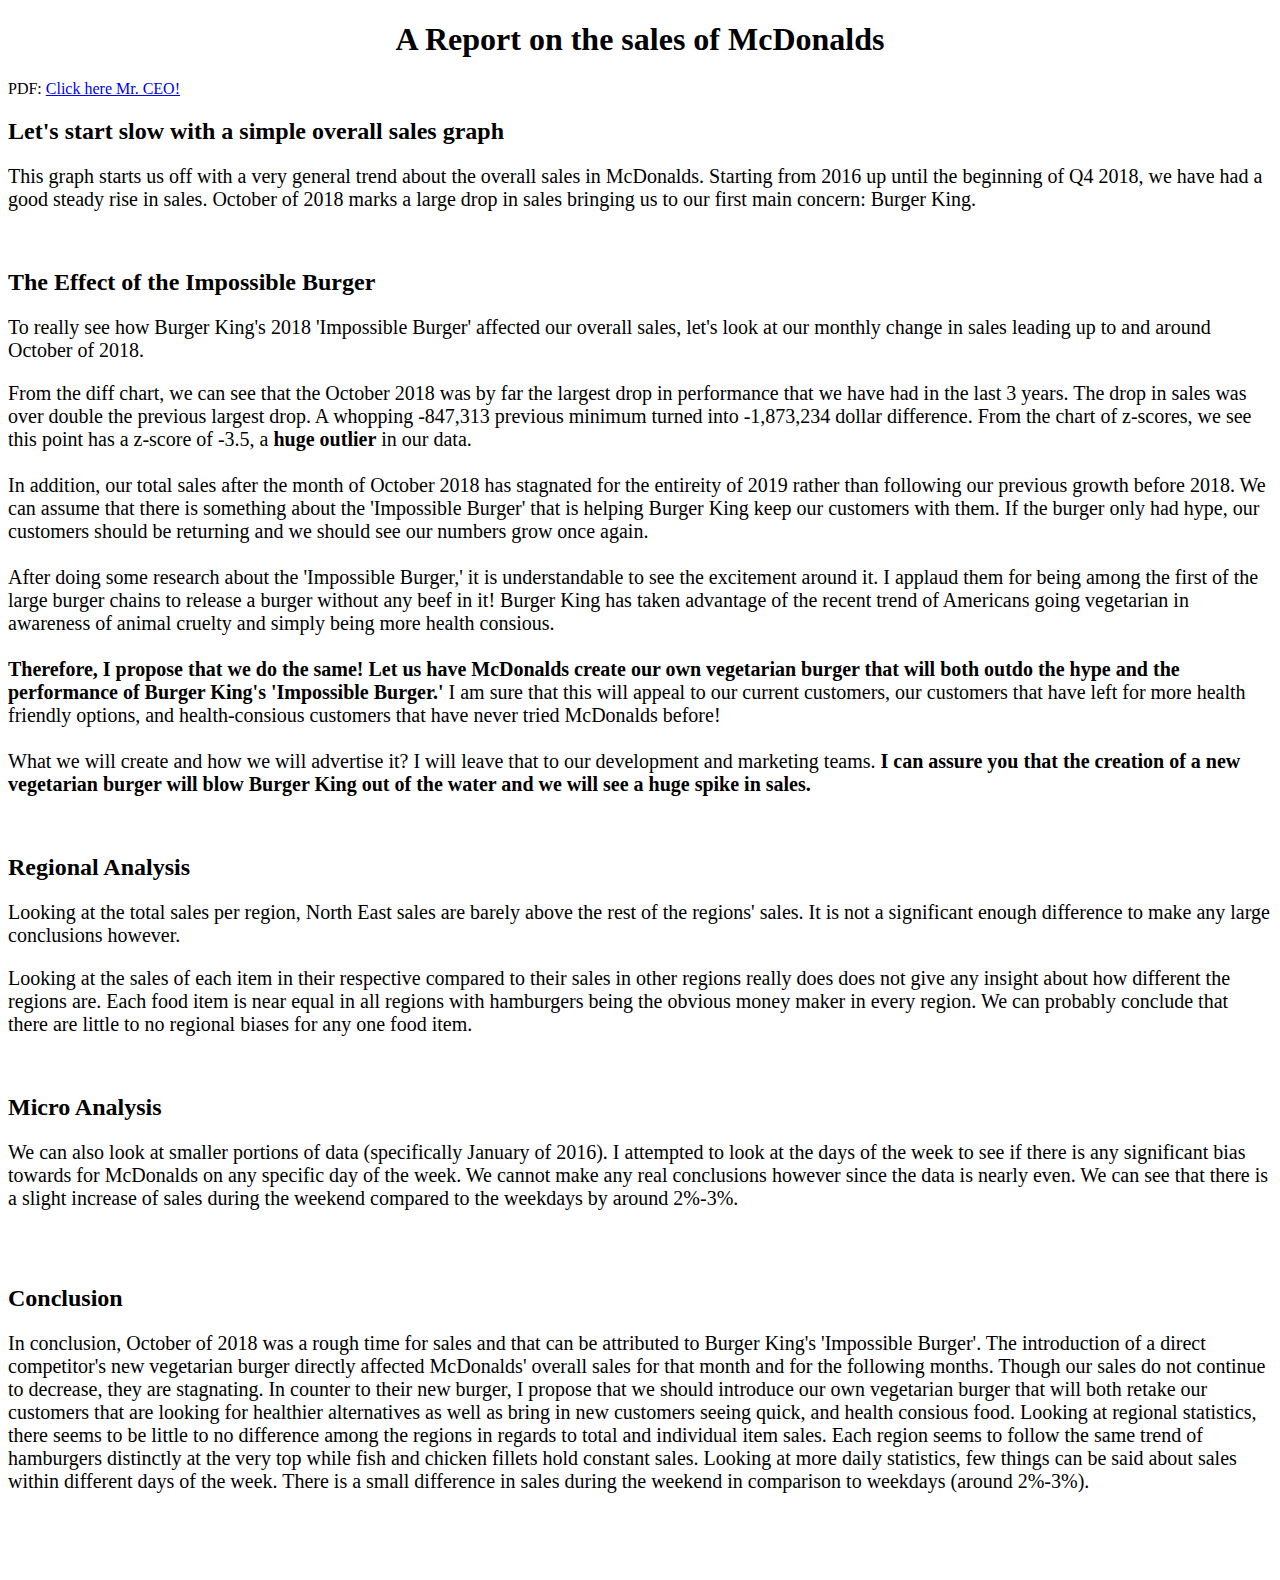
<file: hw2/index.html>
<!DOCTYPE html>
<html>
<head>
    <title>McDonalds Data Report</title>
    <script src="https://code.highcharts.com/highcharts.js"></script>
    <script type="text/javascript" src="data.js"></script>
    <link rel = "stylesheet" type = "text/css" href = "main.css" />
</head>

<body>
    <h1>A Report on the sales of McDonalds</h1> 
    PDF: <a href="./ceo.pdf" download>Click here Mr. CEO!</a>
    <br>
    <h2>Let's start slow with a simple overall sales graph</h2>
    <div id="container1"></div>
    <p>
        This graph starts us off with a very general trend about the overall sales in McDonalds.
        Starting from 2016 up until the beginning of Q4 2018, we have had a good steady rise in sales. 
        October of 2018 marks a large drop in sales bringing us to our first main concern: Burger King. 
    </p>
    <br>
    <h2>The Effect of the Impossible Burger</h2>
    <p>
        To really see how Burger King's 2018 'Impossible Burger' affected our overall sales, let's look 
        at our monthly change in sales leading up to and around October of 2018. 
    </p>
    <div id="container2"></div>
    <div id="container3"></div>
    <p>
        From the diff chart, we can see that the October 2018 was by far the largest drop in performance
        that we have had in the last 3 years. The drop in sales was over double the previous largest drop.
        A whopping -847,313 previous minimum turned into -1,873,234 dollar difference. From the 
        chart of z-scores, we see this point has a z-score of -3.5, a <b>huge outlier</b> in our data. 
        <br><br>
        
        In addition, 
        our total sales after the month of October 2018 has stagnated for the entireity of 2019 rather than 
        following our previous growth before 2018. We can assume that there is something about the 'Impossible 
        Burger' that is helping Burger King keep our customers with them. If the burger only had hype, our 
        customers should be returning and we should see our numbers grow once again. 
        <br><br>
        
        After doing some research about the 'Impossible Burger,' it is understandable to see the excitement
        around it. I applaud them for being among the first of the large burger chains to release a burger
        without any beef in it! Burger King has taken advantage of the recent trend of Americans going 
        vegetarian in awareness of animal cruelty and simply being more health consious.
        <br><br>
        
        <b>Therefore, I propose that we do the same! Let us have McDonalds create our own vegetarian burger 
        that will both outdo the hype and the performance of Burger King's 'Impossible Burger.'</b> I am sure 
        that this will appeal to our current customers, our customers that have left for more health friendly 
        options, and health-consious customers that have never tried McDonalds before! 
        <br><br>
        
        What we will create and how we will advertise it? I will leave that to our development and marketing 
        teams. <b>I can assure you that the creation of a new vegetarian burger will blow Burger King out of the 
        water and we will see a huge spike in sales.</b>
    </p>
    <br>
    <h2>Regional Analysis</h2>
    <div id="container4"></div>
    <p>
        Looking at the total sales per region, North East sales are barely above the rest of the regions' sales. It is 
        not a significant enough difference to make any large conclusions however. 
    </p>

    <div id="container5"></div>
    <p>
        Looking at the sales of each item in their respective compared to their sales in other regions really does 
        does not give any insight about how different the regions are. Each food item is near equal in all regions 
        with hamburgers being the obvious money maker in every region. We can probably conclude that there are little 
        to no regional biases for any one food item.
    </p>

    <br>
    <h2>Micro Analysis</h2>
    <div id="container6"></div>
    <p>
        We can also look at smaller portions of data (specifically January of 2016). I attempted to look at the days 
        of the week to see if there is any significant bias towards for McDonalds on any specific day of the week. 
        We cannot make any real conclusions however since the data is nearly even. We can see that there is a slight 
        increase of sales during the weekend compared to the weekdays by around 2%-3%. 
    </p>
    
    <br>
    <br>
    <h2>Conclusion</h2>
    <p>
        In conclusion, October of 2018 was a rough time for sales and that can be attributed to Burger King's 'Impossible 
        Burger'. The introduction of a direct competitor's new vegetarian burger directly affected McDonalds' overall sales 
        for that month and for the following months. Though our sales do not continue to decrease, they are stagnating. 
        In counter to their new burger, I propose that we should introduce our own vegetarian burger that will both retake 
        our customers that are looking for healthier alternatives as well as bring in new customers seeing quick, and 
        health consious food. 

        Looking at regional statistics, there seems to be little to no difference among the regions in regards to total and 
        individual item sales. Each region seems to follow the same trend of hamburgers distinctly at the very top while 
        fish and chicken fillets hold constant sales. 

        Looking at more daily statistics, few things can be said about sales within different days of the week. There is a 
        small difference in sales during the weekend in comparison to weekdays (around 2%-3%). 
        <br>
        <br>
        
    </p>
    <br>
    <br>
    <script type="text/javascript" src="chart.js"></script>
</body>


</html>
</file>
<file: hw2/main.css>
div {
    width: 90%;
    margin: auto;
}

h1 {
    text-align: center;
}

p {
    font-size: 20px;

}
</file>
